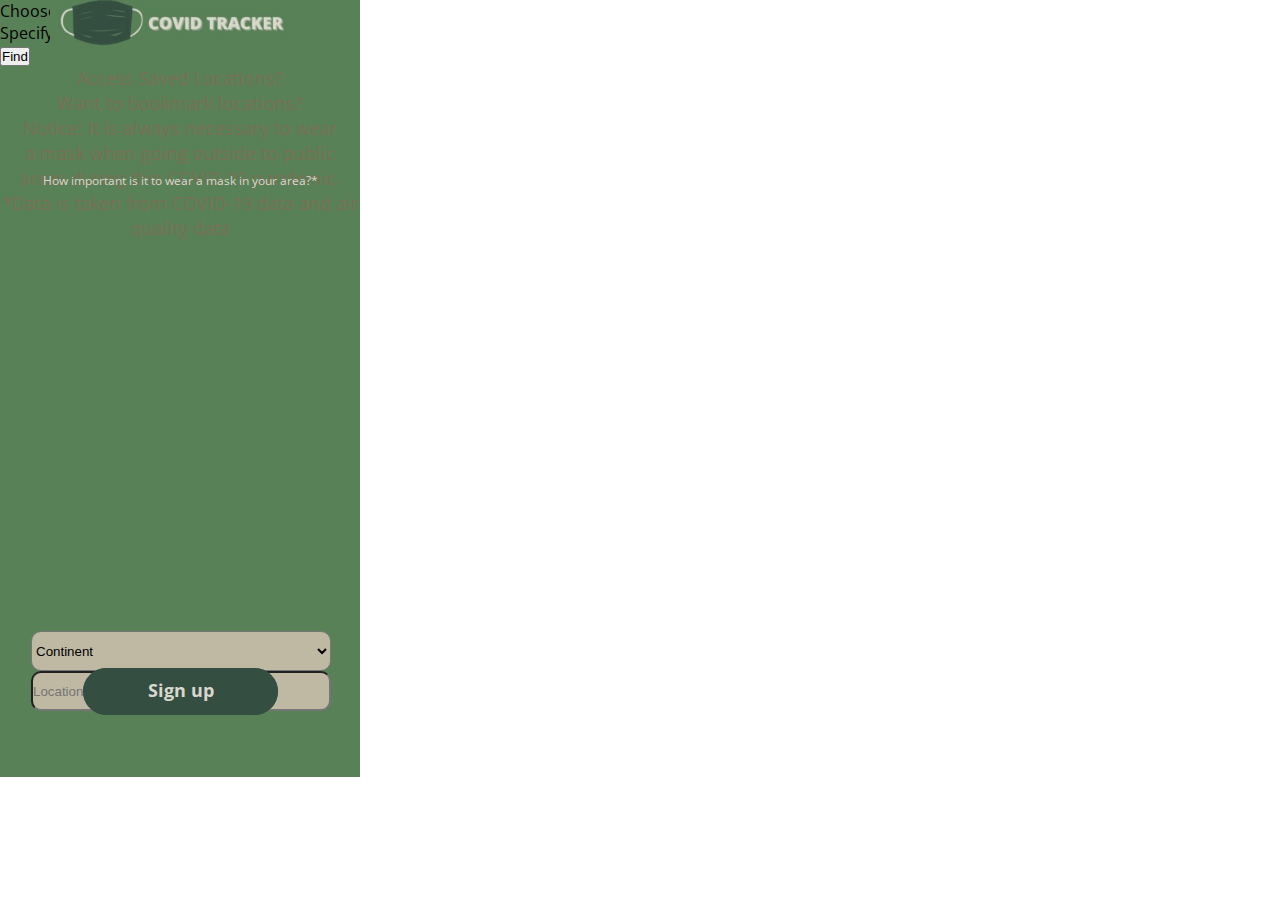
<file: index.html>
<!DOCTYPE html>
<html lang="en">
<head>
    <meta charset="UTF-8">
    <meta name="viewport" content="width=device-width, initial-scale=1.0">
    <title>CovidTracker</title>
    
    <link rel="preconnect" href="https://fonts.gstatic.com">
    <link href="https://fonts.googleapis.com/css2?family=Open+Sans&display=swap" rel="stylesheet">

    <link rel="stylesheet" href="css/mainPage.css">


</head>
<body>
    <div class="container">
        <div class="content">
            <img src="COVIDTRACKER.png" alt="WhyMask" class="logo">
            <p>How important is it to wear a mask in your area?*</p>
        </div>
        <div class="forms">
            <label for="Choose" id="Choose">Choose</label><br>
            <select name="category" id="category">
                <option value="Continent">Continent</option>
                <option value="Country">Country</option>
                <option value="State">State</option>
                <option value="Province">Province</option>
                <option value="City">City</option>
            </select>
            <label for="Specify" id="Specify">Specify</label><br>
            <input type="text" name="location" id="location" placeholder="Location">
            <button>Find</button>
        </div>
        <p class="message">Access Saved Locations? <a href="logIn.html">Sign in</a></p>
        <p class="message1">Want to bookmark locations? <a href="signUp.html">Sign up</a></p>
        <p class="notice">
            Notice: It is always necessary to wear<br>
            a mask when going outside to public<br>
            areas during this COVID-19 pandemic.
        </p>
        <p class="ps">*Data is taken from COVID-19 data and air quality data</p>
    </div>

</body>
</html>
</file>
<file: css/mainPage.css>
*{
    margin: 0px;
    padding: 0px;
    box-sizing:border-box;
}

body{
    font-family: 'Open Sans', sans-serif;
}

.container{
    position: relative;
    width: 360px;
    height: 777px;

    background: #588157;
    overflow: hidden;
}
.container .content img{
    position: absolute;

    object-fit: contain;
    width:70%;

    left: 50px;
    top: -10px;

}
.container .content p{
    position: absolute;
    width: 295px;
    height: 16px;
    left: 33px;
    top: 173px;

    font-family: Open Sans;
    font-style: normal;
    font-weight: normal;
    font-size: 12px;
    line-height: 16px;

    color: #DAD7CD;
}
.data-container{
    position: absolute;
    width: 259px;
    height: 383px;
    left: 51px;
    top: 237px;

    background: #DAD7CD;
}
.container a{
    position: absolute;
    width: 195px;
    height: 47px;
    left: 83px;
    top: 668px;
    
    background: #344E41;
    border-radius: 50px;

    font-family: Open Sans;
    font-style: normal;
    font-weight: bold;
    font-size: 18px;
    line-height: 25px;
    /* identical to box height */

    color: #DAD7CD;
    text-align: center;
    display: inline-block;
    text-decoration: none;
    padding-top: 10px;
}
.data-container label,p{
    font-family: Open Sans;
    font-style: normal;
    font-weight: normal;
    font-size: 18px;
    line-height: 25px;
    text-align: center;

    color: #787055;

}
.data-container h1{
    position: absolute;
    width: 209px;
    height: 25px;
    left: 25px;
    top: 19px;

    font-family: Open Sans;
    font-style: normal;
    font-weight: bold;
    font-size: 18px;
    line-height: 25px;

    text-align: center;

    color: #787055;
}
.data-container #cc{
    position: absolute;
    width: 207px;
    height: 27px;
    left: 27px;
    top: 80px;
}
.data-container #current_cases{
    position: absolute;
    width: 207px;
    height: 29px;
    left: 25px;
    top: 107px;
}
.data-container #r{
    position: absolute;
    width: 207px;
    height: 24px;
    left: 25px;
    top: 155px;
}
.data-container #recovered{
    position: absolute;
    width: 207px;
    height: 29px;
    left: 25px;
    top: 182px;
}
.data-container #d{
    position: absolute;
    width: 207px;
    height: 28px;
    left: 25px;
    top: 230px;
}
.data-container #deaths{
    position: absolute;
    width: 207px;
    height: 29px;
    left: 25px;
    top: 254px;
}
.data-container #rr{
    position: absolute;
    width: 207px;
    height: 29px;
    left: 25px;
    top: 299px;
}
.data-container #recovery_rate{
    position: absolute;
    width: 207px;
    height: 29px;
    left: 25px;
    top: 328px;
}
.container #category{
    position: absolute;
    width: 300px;
    height: 40px;
    left: 31px;
    top: 631px;

    background: #BFB9A4;
    border-radius: 10px;
}
.container #location{
    position: absolute;
    width: 300px;
    height: 40px;
    left: 31px;
    top: 671px;

    background: #BFB9A4;
    border-radius: 10px;
}
</file>
